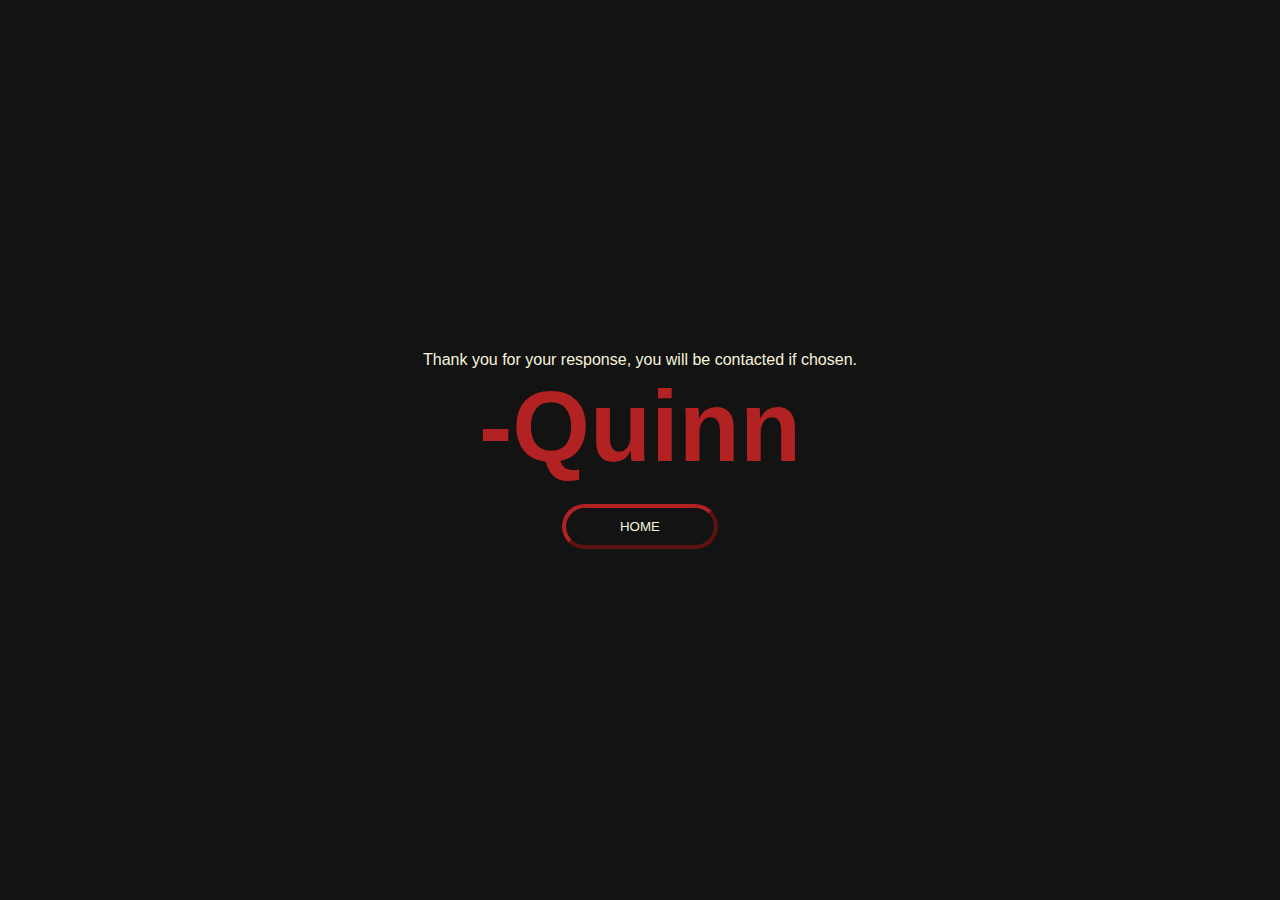
<file: response.html>
<!DOCTYPE html>
<html lang="en">
<head>
    <meta charset="UTF-8">
    <meta http-equiv="X-UA-Compatible" content="IE=edge">
    <meta name="viewport" content="width=device-width, initial-scale=1.0">
    <title>Response</title>
    <link rel="stylesheet" href="style.css">
</head>
<body>
   <div class="in">
        <div>
            <p>Thank you for your response, you will be contacted if chosen.</p>
            <div>
                <span><h2 class="quinn">-Quinn</h2></span>
            </div>
            <!--<br><br><br><br><br>-->
            <div class="btn_holder">
                <button class="btn btn1"><a href="index.html"><p>HOME</p></a></button>
            </div>
        </div>
   </div>
    

</body>
</html>
</file>
<file: style.css>
*{
    margin: 0px;
    padding: 0px;
    box-sizing: border-box;
}

body{
    background-color: rgb(20, 19, 19);
}

.intro{
    padding: 0px 2rem;
    display: flex;
    justify-content: center;
    flex-wrap: wrap;
    height: 100vh;
    align-items: center;
    font-family: 'Segoe UI', Tahoma, Geneva, Verdana, sans-serif;
    color: #f5f5dc;
}

.in{
    padding: 10px;
    display: flex;
    justify-content: center;
    flex-wrap: wrap;
    height: 100vh;
    align-items: center;
    text-align: center;
    font-family: 'Segoe UI', Tahoma, Geneva, Verdana, sans-serif;
    color: #f5f5dc;   
}







.intro div.intro_content{
    width: 400px;
}

.intro .intro_img {
    margin-left: 3rem;
    width: 400px;
}

.intro .intro_img img {
    width: 100%;
    border-radius: 10px;
}

.intro .intro_content h1 {
    font-family: 'Segoe UI', Tahoma, Geneva, Verdana, sans-serif;
    color: #f5f5dc;

}

p a{
    margin: 20px;
    font-family: 'Segoe UI', Tahoma, Geneva, Verdana, sans-serif;
    color: #f5f5dc;
    text-decoration: none;
}

a{
    font-family: 'Segoe UI', Tahoma, Geneva, Verdana, sans-serif;
    color: #f5f5dc;
    text-decoration: none;  
}

span {
    font-size: 100px;
    color: firebrick;
    font-family: 'Gill Sans', 'Gill Sans MT', Calibri, 'Trebuchet MS', sans-serif;
}

.quinn {
    font-size: 100px;
    color: firebrick;
    font-family: 'Gill Sans', 'Gill Sans MT', Calibri, 'Trebuchet MS', sans-serif;
}

.intro_content p{
    font-family: 'Segoe UI', Tahoma, Geneva, Verdana, sans-serif;
    color: #f5f5dc;
}

.intro_content label{
    font-family: 'Segoe UI', Tahoma, Geneva, Verdana, sans-serif;
    color: #f5f5dc;
}

.intro_content li{
    font-family: 'Segoe UI', Tahoma, Geneva, Verdana, sans-serif;
    color: #f5f5dc;
}

.intro_content input.inp{
    background-color: #ffffff00;
    border-right: 0ch;
    border-left: 0px;
    height: 30px;

    border-top: 0ch;
    margin: 3vh;
    margin-left: 0%;
    color: #f5f5dc;
    font-family: 'Segoe UI', Tahoma, Geneva, Verdana, sans-serif;
}

 .btn{
    height: 45px;
    width: 156px;
    border-radius: 40px;
    background-color: #ffffff00;
    border-color: firebrick;
    color: #f5f5dc;
    border-width: 4px;
}

.btn:hover {
    border-color: rgba(178, 34, 34, 0.457);
    background-color: rgba(0, 0, 0, 0.258);
    color: #f5f5dc88;
}

.q-container{
    padding: 0.5rem;
    display: flex;
    justify-content: center;
    flex-wrap: wrap;
    height: 100vh;
    align-items: center;
}



.q-box{
    display: flex;
    flex-wrap: wrap;
    justify-content: center;
}

.q-image{
    width: 300px;
    margin: 0px 1rem;
}

.q-image img{
    width: 100%;
    border-radius: 8px;
    height:430px;
}

.q-text{
    width: 300px;
    margin: 0px 1rem;
}



.q-textarea{
    width: 100%;
    border-radius: 10px;
    height: 430px;
    padding: 10px   ;
}

.q-btn{
    display: flex;
    flex-wrap: wrap;
    justify-content: center;
    margin: 1.5rem 0px;
}

.q-para{
    text-align: center;
    color: #f5f5dc;
    margin: 1.5rem 0px;
    font-size: 20px;
    font-family: 'Segoe UI', Tahoma, Geneva, Verdana, sans-serif;
}

.btn_holder{
    margin: 20px 0px 0px 0px;
}







/*.qr{
    padding: 0rem 2rem;
    display: flex;
    justify-content: center;
    height: 100vh;
    align-items: center;
    flex-wrap: wrap;
    flex-direction: column;
}

.qr .qr_img {
    margin-left: 3rem;
    width: 300px;
}

.qr_content{
    width: 400px;
    padding: 10px;
}

.qr .qr_content form.form{
    display: flex;
    flex-wrap: wrap;
    justify-content: center;
    flex-direction: column;
}

.qr .qr_img img {
    width: 100%;
    border-radius: 10px;
    height: 400px;
}

.qr .qr_content textarea{
    background-color: #f5f5dc;
    border-radius: 8px;
    margin-bottom: 20px;
    padding: 20px;
}

.qr_content p {
    font-family: 'Segoe UI', Tahoma, Geneva, Verdana, sans-serif;
    color: #f5f5dc;
    margin-bottom: 20px;
}
*/

.hide {
    display: none !important;
}

/* Responsive-ness*/
@media (max-width:768px){

    .intro .intro_img{
        margin-left: 0px;
    }
    .intro .intro_img img{
        margin-left: 0px;
        margin-top: 50px;
        margin-bottom: 50px;
    }
    
    .intro{
        margin-top: 30px;
    }

}



@media (max-width:350px){
    .intro div.intro_content{
        width: 230px;
    }
    
    .intro .intro_img {
        margin-left: 0rem;
        width: 250px;
    }

    span {
        font-size: 200%;
        color: firebrick;
        font-family: 'Gill Sans', 'Gill Sans MT', Calibri, 'Trebuchet MS', sans-serif;
    }

    .qr{
        padding: 2rem 2rem;
        flex-wrap: wrap;
    }

    input.btn{
        margin-bottom: 20px;
    }

    .quinn{
        font-size: 50px !important;
        margin: 50px 0px !important;
        
    }

    
}
</file>
